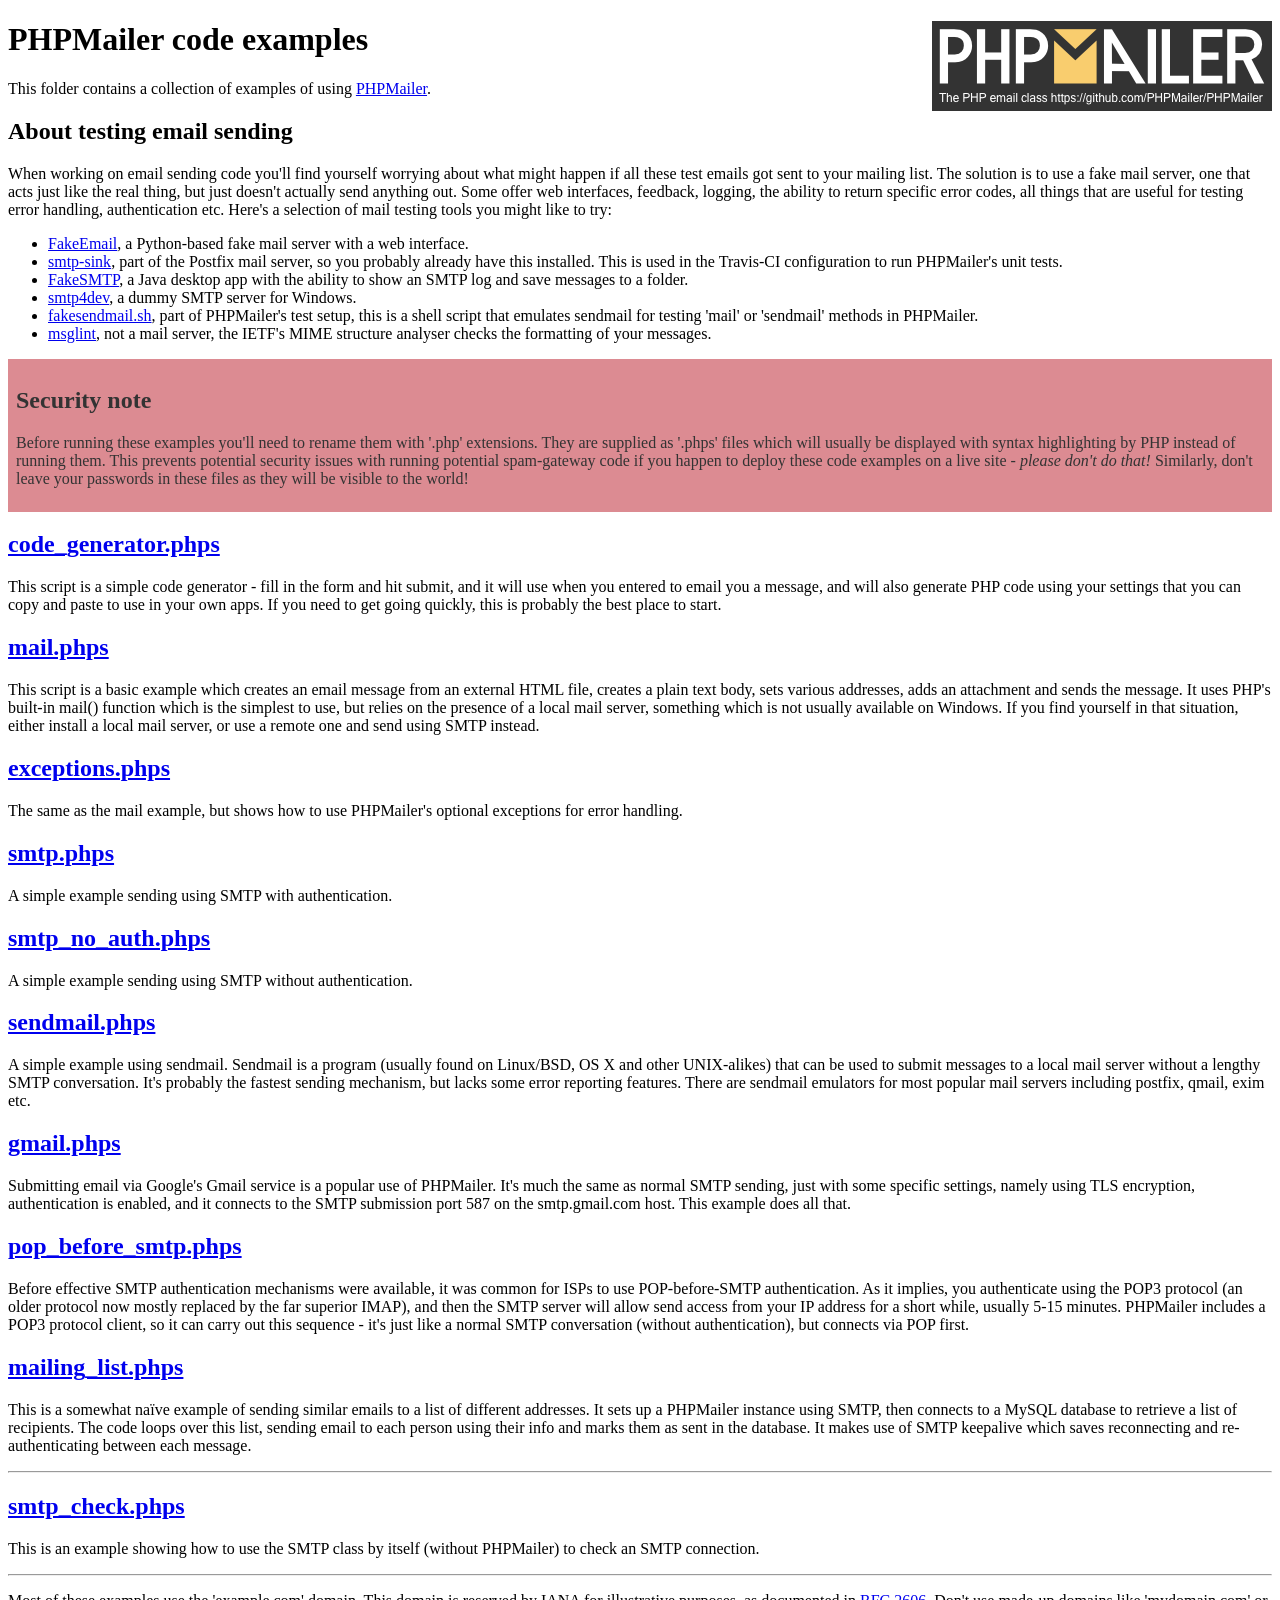
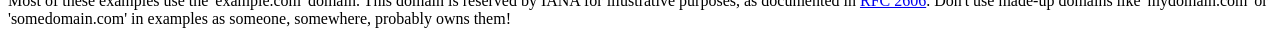
<file: php/php-mailer/examples/index.html>
<!DOCTYPE html>
<html>
<head>
	<meta charset="UTF-8">
	<title>PHPMailer Examples</title>
</head>
<body>
<h1>PHPMailer code examples<a href="https://github.com/PHPMailer/PHPMailer"><img src="images/phpmailer.png" style="float:right; border:0;" alt="PHPMailer logo"></a></h1>
<p>This folder contains a collection of examples of using <a href="https://github.com/PHPMailer/PHPMailer">PHPMailer</a>.</p>
<h2>About testing email sending</h2>
<p>When working on email sending code you'll find yourself worrying about what might happen if all these test emails got sent to your mailing list. The solution is to use a fake mail server, one that acts just like the real thing, but just doesn't actually send anything out. Some offer web interfaces, feedback, logging, the ability to return specific error codes, all things that are useful for testing error handling, authentication etc. Here's a selection of mail testing tools you might like to try:</p>
<ul>
  <li><a href="https://github.com/isotoma/FakeEmail">FakeEmail</a>, a Python-based fake mail server with a web interface.</li>
  <li><a href="http://www.postfix.org/smtp-sink.1.html">smtp-sink</a>, part of the Postfix mail server, so you probably already have this installed. This is used in the Travis-CI configuration to run PHPMailer's unit tests.</li>
  <li><a href="https://github.com/Nilhcem/FakeSMTP">FakeSMTP</a>, a Java desktop app with the ability to show an SMTP log and save messages to a folder.</li>
  <li><a href="http://smtp4dev.codeplex.com">smtp4dev</a>, a dummy SMTP server for Windows.</li>
  <li><a href="https://github.com/PHPMailer/PHPMailer/blob/master/test/fakesendmail.sh">fakesendmail.sh</a>, part of PHPMailer's test setup, this is a shell script that emulates sendmail for testing 'mail' or 'sendmail' methods in PHPMailer.</li>
  <li><a href="http://tools.ietf.org/tools/msglint/">msglint</a>, not a mail server, the IETF's MIME structure analyser checks the formatting of your messages.</li>
</ul>
<div style="padding: 8px; color: #333333; background-color: #dc8b92">
<h2>Security note</h2>
<p>Before running these examples you'll need to rename them with '.php' extensions. They are supplied as '.phps' files which will usually be displayed with syntax highlighting by PHP instead of running them. This prevents potential security issues with running potential spam-gateway code if you happen to deploy these code examples on a live site - <em>please don't do that!</em> Similarly, don't leave your passwords in these files as they will be visible to the world!</p>
</div>
<h2><a href="code_generator.phps">code_generator.phps</a></h2>
<p>This script is a simple code generator - fill in the form and hit submit, and it will use when you entered to email you a message, and will also generate PHP code using your settings that you can copy and paste to use in your own apps. If you need to get going quickly, this is probably the best place to start.</p>
<h2><a href="mail.phps">mail.phps</a></h2>
<p>This script is a basic example which creates an email message from an external HTML file, creates a plain text body, sets various addresses, adds an attachment and sends the message. It uses PHP's built-in mail() function which is the simplest to use, but relies on the presence of a local mail server, something which is not usually available on Windows. If you find yourself in that situation, either install a local mail server, or use a remote one and send using SMTP instead.</p>
<h2><a href="exceptions.phps">exceptions.phps</a></h2>
<p>The same as the mail example, but shows how to use PHPMailer's optional exceptions for error handling.</p>
<h2><a href="smtp.phps">smtp.phps</a></h2>
<p>A simple example sending using SMTP with authentication.</p>
<h2><a href="smtp_no_auth.phps">smtp_no_auth.phps</a></h2>
<p>A simple example sending using SMTP without authentication.</p>
<h2><a href="sendmail.phps">sendmail.phps</a></h2>
<p>A simple example using sendmail. Sendmail is a program (usually found on Linux/BSD, OS X and other UNIX-alikes) that can be used to submit messages to a local mail server without a lengthy SMTP conversation. It's probably the fastest sending mechanism, but lacks some error reporting features. There are sendmail emulators for most popular mail servers including postfix, qmail, exim etc.</p>
<h2><a href="gmail.phps">gmail.phps</a></h2>
<p>Submitting email via Google's Gmail service is a popular use of PHPMailer. It's much the same as normal SMTP sending, just with some specific settings, namely using TLS encryption, authentication is enabled, and it connects to the SMTP submission port 587 on the smtp.gmail.com host. This example does all that.</p>
<h2><a href="pop_before_smtp.phps">pop_before_smtp.phps</a></h2>
<p>Before effective SMTP authentication mechanisms were available, it was common for ISPs to use POP-before-SMTP authentication. As it implies, you authenticate using the POP3 protocol (an older protocol now mostly replaced by the far superior IMAP), and then the SMTP server will allow send access from your IP address for a short while, usually 5-15 minutes. PHPMailer includes a POP3 protocol client, so it can carry out this sequence - it's just like a normal SMTP conversation (without authentication), but connects via POP first.</p>
<h2><a href="mailing_list.phps">mailing_list.phps</a></h2>
<p>This is a somewhat naïve example of sending similar emails to a list of different addresses. It sets up a PHPMailer instance using SMTP, then connects to a MySQL database to retrieve a list of recipients. The code loops over this list, sending email to each person using their info and marks them as sent in the database. It makes use of SMTP keepalive which saves reconnecting and re-authenticating between each message.</p>
<hr>
<h2><a href="smtp_check.phps">smtp_check.phps</a></h2>
<p>This is an example showing how to use the SMTP class by itself (without PHPMailer) to check an SMTP connection.</p>
<hr>
<p>Most of these examples use the 'example.com' domain. This domain is reserved by IANA for illustrative purposes, as documented in <a href="http://tools.ietf.org/html/rfc2606">RFC 2606</a>. Don't use made-up domains like 'mydomain.com' or 'somedomain.com' in examples as someone, somewhere, probably owns them!</p>
</body>
</html>
</file>
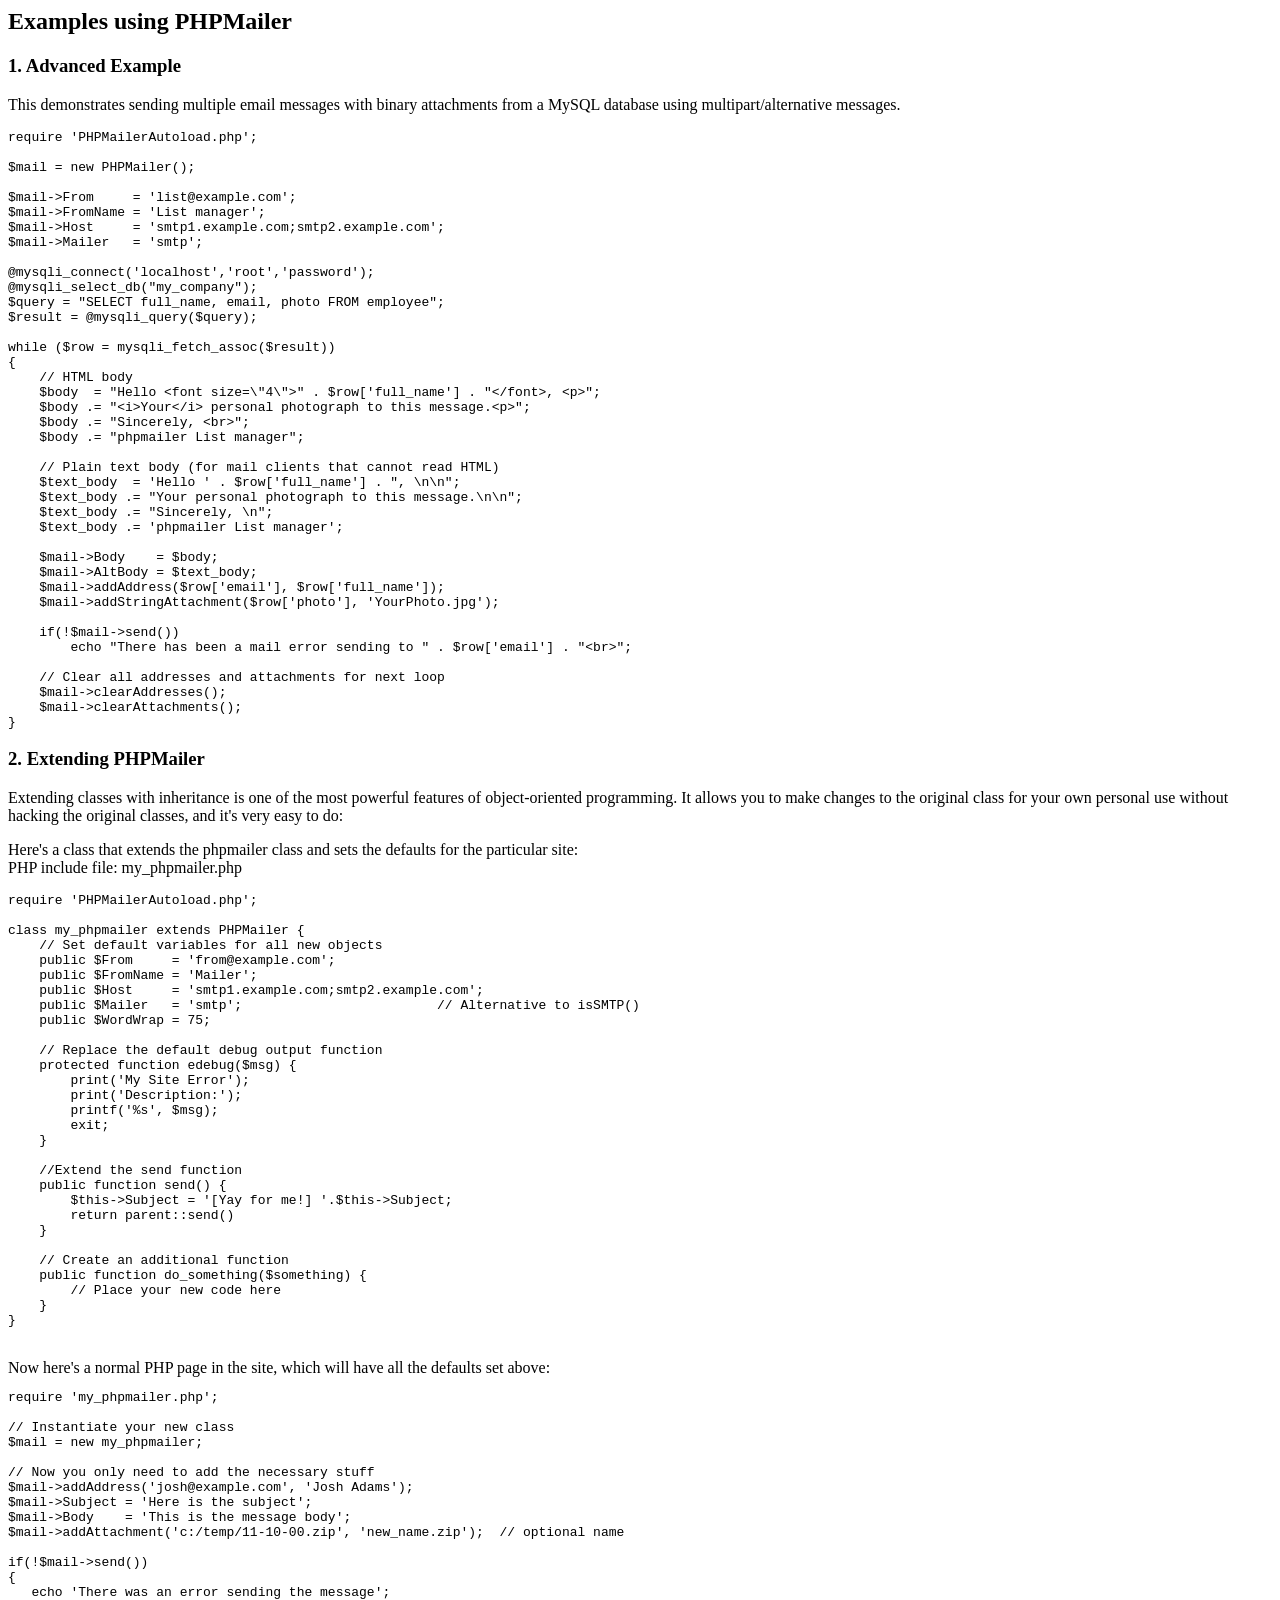
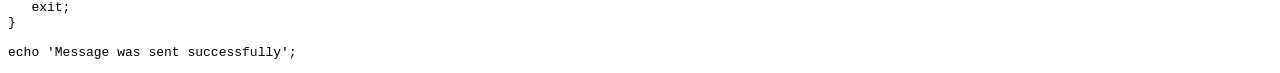
<file: php/php-mailer/docs/extending.html>
<html>
<head>
<title>Examples using phpmailer</title>
</head>

<body>

<h2>Examples using PHPMailer</h2>

<h3>1. Advanced Example</h3>
<p>

This demonstrates sending multiple email messages with binary attachments
from a MySQL database using multipart/alternative messages.<p>

<pre>
require 'PHPMailerAutoload.php';

$mail = new PHPMailer();

$mail->From     = 'list@example.com';
$mail->FromName = 'List manager';
$mail->Host     = 'smtp1.example.com;smtp2.example.com';
$mail->Mailer   = 'smtp';

@mysqli_connect('localhost','root','password');
@mysqli_select_db("my_company");
$query = "SELECT full_name, email, photo FROM employee";
$result = @mysqli_query($query);

while ($row = mysqli_fetch_assoc($result))
{
    // HTML body
    $body  = "Hello &lt;font size=\"4\"&gt;" . $row['full_name'] . "&lt;/font&gt;, &lt;p&gt;";
    $body .= "&lt;i&gt;Your&lt;/i&gt; personal photograph to this message.&lt;p&gt;";
    $body .= "Sincerely, &lt;br&gt;";
    $body .= "phpmailer List manager";

    // Plain text body (for mail clients that cannot read HTML)
    $text_body  = 'Hello ' . $row['full_name'] . ", \n\n";
    $text_body .= "Your personal photograph to this message.\n\n";
    $text_body .= "Sincerely, \n";
    $text_body .= 'phpmailer List manager';

    $mail->Body    = $body;
    $mail->AltBody = $text_body;
    $mail->addAddress($row['email'], $row['full_name']);
    $mail->addStringAttachment($row['photo'], 'YourPhoto.jpg');

    if(!$mail->send())
        echo "There has been a mail error sending to " . $row['email'] . "&lt;br&gt;";

    // Clear all addresses and attachments for next loop
    $mail->clearAddresses();
    $mail->clearAttachments();
}
</pre>
<p>

<h3>2. Extending PHPMailer</h3>
<p>

Extending classes with inheritance is one of the most
powerful features of object-oriented programming. It allows you to make changes to the
original class for your own personal use without hacking the original
classes, and it's very easy to do:

<p>
Here's a class that extends the phpmailer class and sets the defaults
for the particular site:<br>
PHP include file: my_phpmailer.php
<p>

<pre>
require 'PHPMailerAutoload.php';

class my_phpmailer extends PHPMailer {
    // Set default variables for all new objects
    public $From     = 'from@example.com';
    public $FromName = 'Mailer';
    public $Host     = 'smtp1.example.com;smtp2.example.com';
    public $Mailer   = 'smtp';                         // Alternative to isSMTP()
    public $WordWrap = 75;

    // Replace the default debug output function
    protected function edebug($msg) {
        print('My Site Error');
        print('Description:');
        printf('%s', $msg);
        exit;
    }

    //Extend the send function
    public function send() {
        $this->Subject = '[Yay for me!] '.$this->Subject;
        return parent::send()
    }

    // Create an additional function
    public function do_something($something) {
        // Place your new code here
    }
}
</pre>
<br>
Now here's a normal PHP page in the site, which will have all the defaults set above:<br>

<pre>
require 'my_phpmailer.php';

// Instantiate your new class
$mail = new my_phpmailer;

// Now you only need to add the necessary stuff
$mail->addAddress('josh@example.com', 'Josh Adams');
$mail->Subject = 'Here is the subject';
$mail->Body    = 'This is the message body';
$mail->addAttachment('c:/temp/11-10-00.zip', 'new_name.zip');  // optional name

if(!$mail->send())
{
   echo 'There was an error sending the message';
   exit;
}

echo 'Message was sent successfully';
</pre>
</body>
</html>
</file>
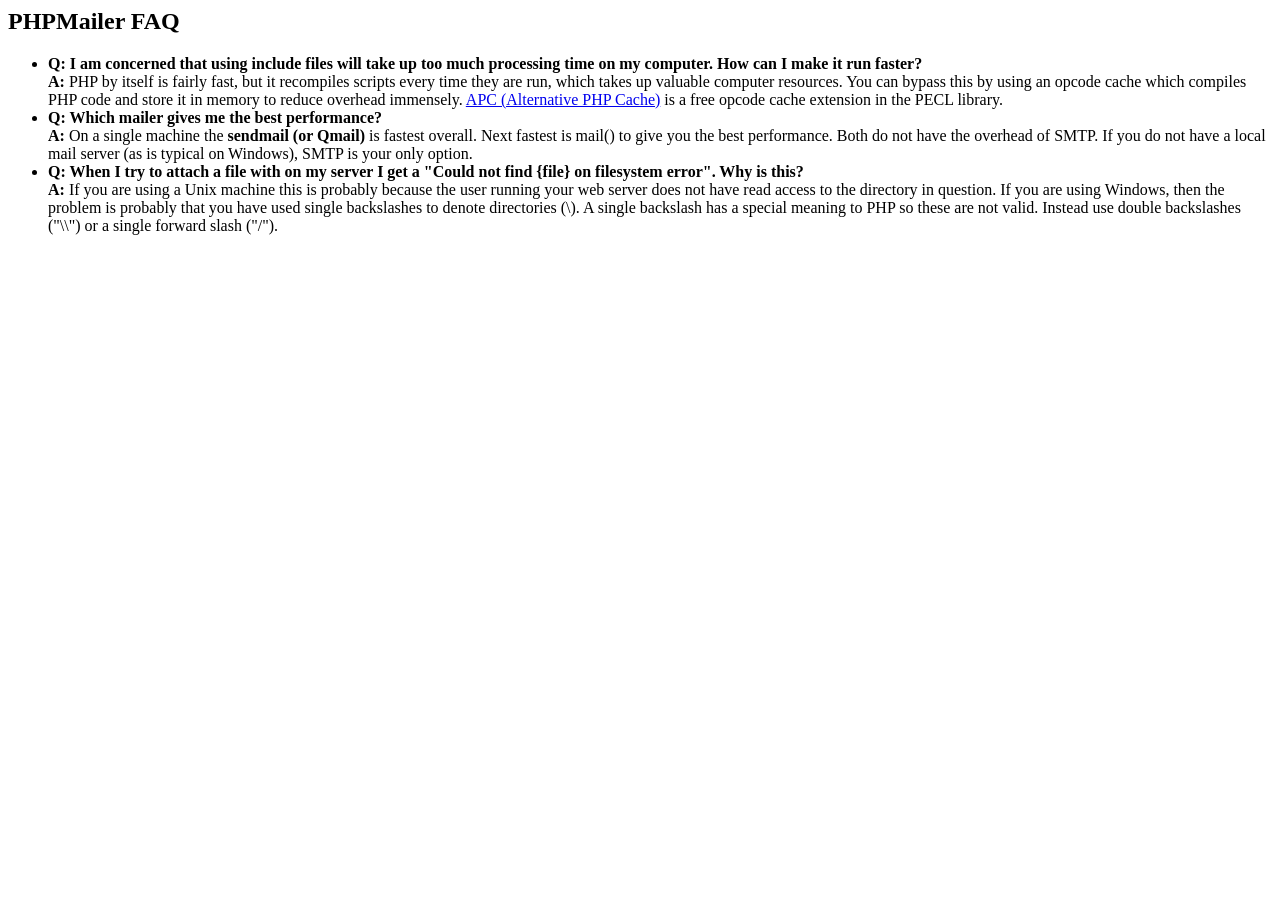
<file: php/php-mailer/docs/faq.html>
<html>
<head>
<title>PHPMailer FAQ</title>
</head>
<body>
<h2>PHPMailer FAQ</h2>
<ul>
    <li><strong>Q: I am concerned that using include files will take up too much
    processing time on my computer. How can I make it run faster?</strong><br>
    <strong>A:</strong> PHP by itself is fairly fast, but it recompiles scripts every time they are run, which takes up valuable
    computer resources. You can bypass this by using an opcode cache which compiles
    PHP code and store it in memory to reduce overhead immensely. <a href="http://www.php.net/apc/">APC
    (Alternative PHP Cache)</a> is a free opcode cache extension in the PECL library.</li>
    <li><strong>Q: Which mailer gives me the best performance?</strong><br>
    <strong>A:</strong> On a single machine the <strong>sendmail (or Qmail)</strong> is fastest overall.
    Next fastest is mail() to give you the best performance. Both do not have the overhead of SMTP.
    If you do not have a local mail server (as is typical on Windows), SMTP is your only option.</li>
    <li><strong>Q: When I try to attach a file with on my server I get a
    "Could not find {file} on filesystem error". Why is this?</strong><br>
    <strong>A:</strong> If you are using a Unix machine this is probably because the user
    running your web server does not have read access to the directory in question. If you are using Windows,
    then the problem is probably that you have used single backslashes to denote directories (\).
    A single backslash has a special meaning to PHP so these are not
    valid. Instead use double backslashes ("\\") or a single forward
    slash ("/").</li>
</ul>
</body>
</html>
</file>
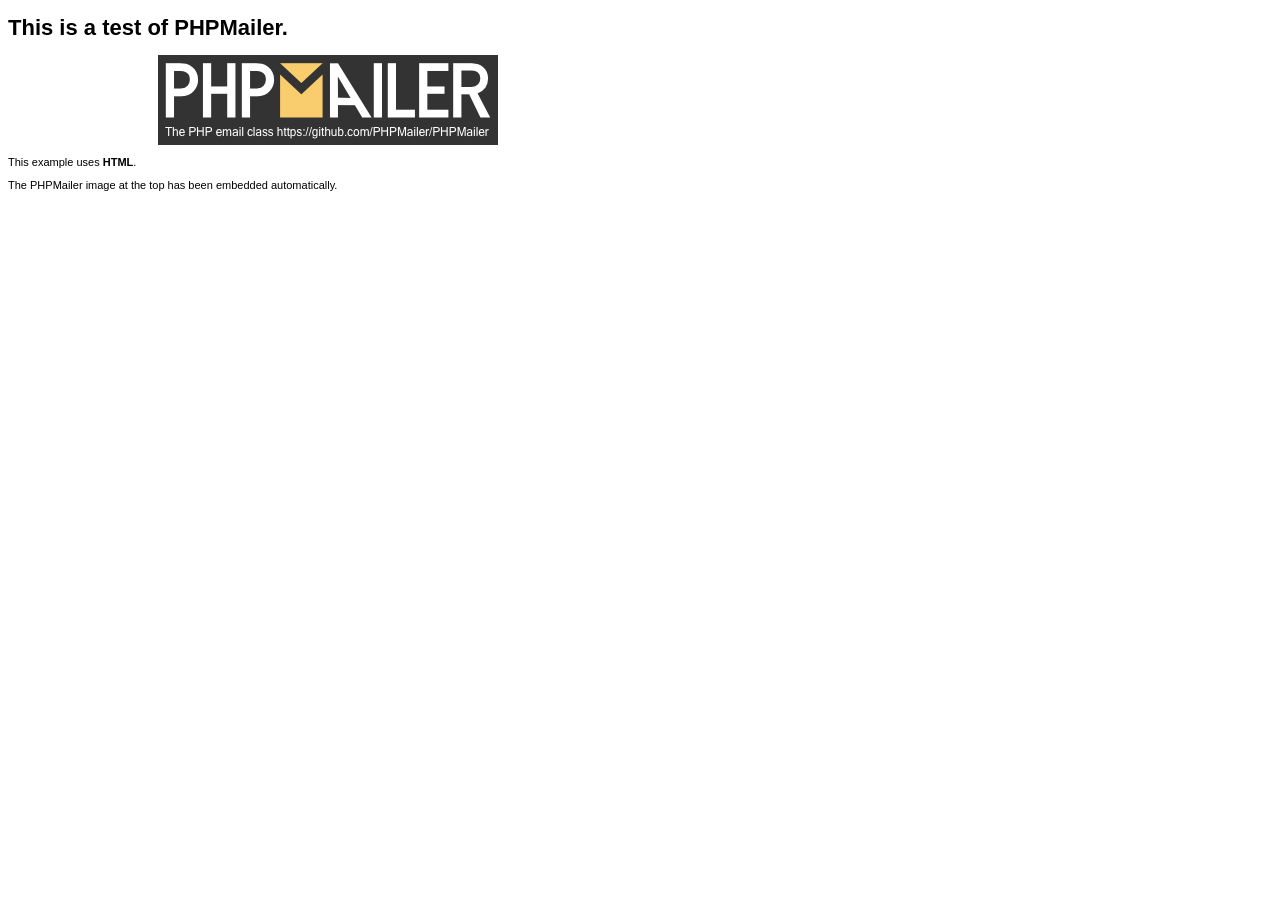
<file: php/php-mailer/examples/contents.html>
<!DOCTYPE HTML PUBLIC "-//W3C//DTD HTML 4.01 Transitional//EN" "http://www.w3.org/TR/html4/loose.dtd">
<html>
<head>
  <meta http-equiv="Content-Type" content="text/html; charset=utf-8">
  <title>PHPMailer Test</title>
</head>
<body>
  <div style="width: 640px; font-family: Arial, Helvetica, sans-serif; font-size: 11px;">
    <h1>This is a test of PHPMailer.</h1>
    <div align="center">
      <a href="https://github.com/PHPMailer/PHPMailer/"><img src="images/phpmailer.png" height="90" width="340" alt="PHPMailer rocks"></a>
    </div>
    <p>This example uses <strong>HTML</strong>.</p>
    <p>The PHPMailer image at the top has been embedded automatically.</p>
  </div>
</body>
</html>
</file>
